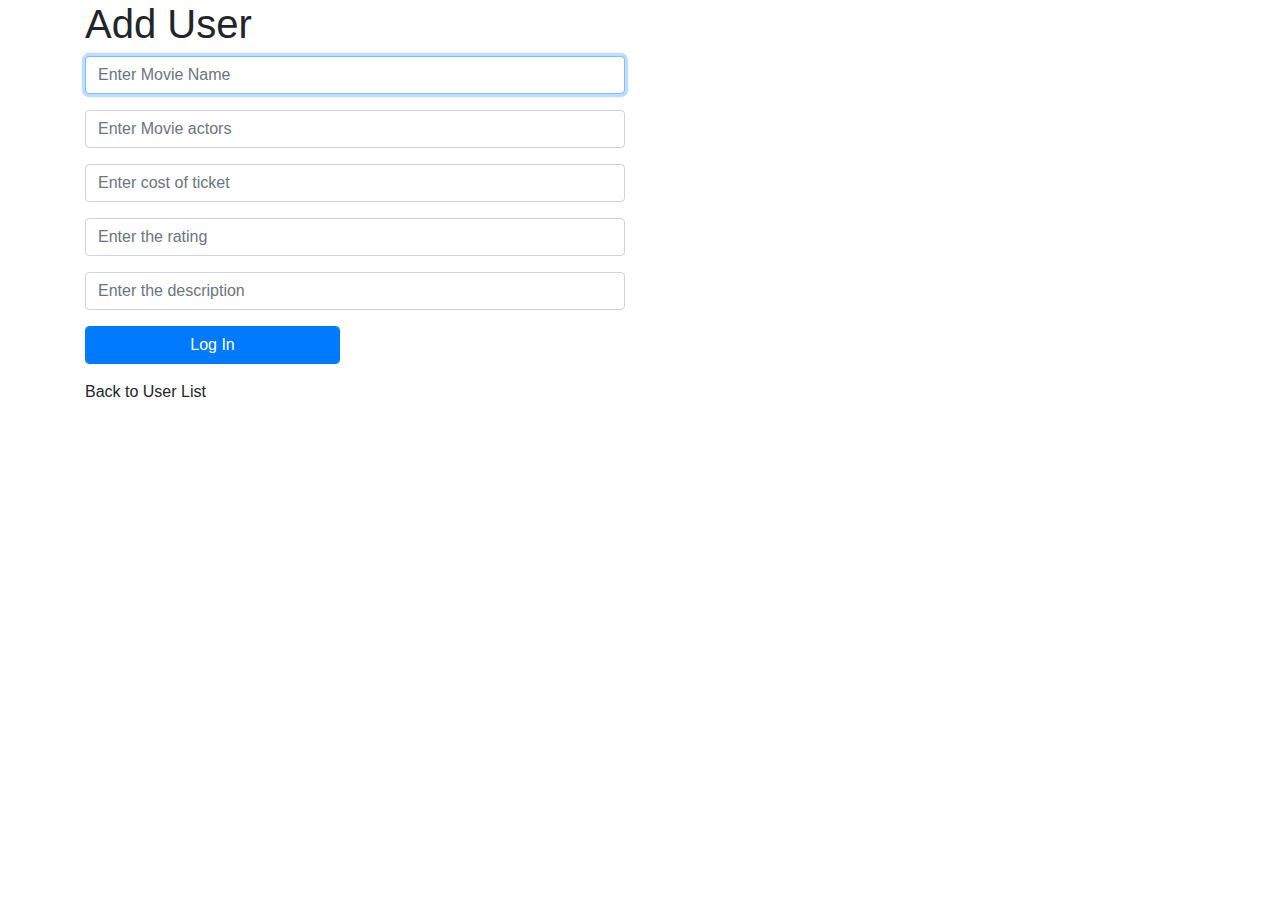
<file: OnlineTicketBookingSystem/src/main/templates/addMovieInfo.html>
<!DOCTYPE html>
<html>

<head>
    <link rel="stylesheet" href="https://stackpath.bootstrapcdn.com/bootstrap/4.5.2/css/bootstrap.min.css" integrity="sha384-JcKb8q3iqJ61gNV9KGb8thSsNjpSL0n8PARn9HuZOnIxN0hoP+VmmDGMN5t9UJ0Z" crossorigin="anonymous" />
    <script src="https://code.jquery.com/jquery-3.5.1.slim.min.js" integrity="sha384-DfXdz2htPH0lsSSs5nCTpuj/zy4C+OGpamoFVy38MVBnE+IbbVYUew+OrCXaRkfj" crossorigin="anonymous"></script>
    <script src="https://cdn.jsdelivr.net/npm/popper.js@1.16.1/dist/umd/popper.min.js" integrity="sha384-9/reFTGAW83EW2RDu2S0VKaIzap3H66lZH81PoYlFhbGU+6BZp6G7niu735Sk7lN" crossorigin="anonymous"></script>
    <script src="https://stackpath.bootstrapcdn.com/bootstrap/4.5.2/js/bootstrap.min.js" integrity="sha384-B4gt1jrGC7Jh4AgTPSdUtOBvfO8shuf57BaghqFfPlYxofvL8/KUEfYiJOMMV+rV" crossorigin="anonymous"></script>
    
    <link rel="stylesheet"
	href="https://stackpath.bootstrapcdn.com/bootstrap/4.1.3/css/bootstrap.min.css"
	integrity="sha384-MCw98/SFnGE8fJT3GXwEOngsV7Zt27NXFoaoApmYm81iuXoPkFOJwJ8ERdknLPMO"
	crossorigin="anonymous">
	<link  rel="stylesheet" href="" th:href="@{/css/style1.css}">
	 
</head>


<body>
   
        
        
        
        <div class = "container">
		<div class = "row">
			<div class = "col-md-6 col-md-offset-3">
				
				<h1> Add User </h1>
				<form th:action="@{/saveMovie}"  th:object="${movie}" method="POST">
				
					<div class = "form-group">
						
						<input type="text" class = "form-control" th:field="*{movie_name}" name = "username"
						placeholder="Enter Movie Name" autofocus="autofocus">
					</div>
					
					<div class="form-group">
						 <input type="text"
						 class="form-control"
							placeholder="Enter Movie actors"  th:field="*{actors}"/>
					</div>
					<div class="form-group">
						<input type="text"
							class="form-control"
							placeholder="Enter cost of ticket" th:field="*{amount}" />
					</div>
					<div class="form-group">
						<input type="text"
							class="form-control"
							placeholder="Enter the rating" th:field="*{rating}" />
					</div>
					<div class="form-group">
						<input type="text"
							class="form-control"
							placeholder="Enter the description" th:field="*{description}" />
					</div>
					
					<div class="form-group">
						<div class="row">
							<div class="col-sm-6 col-sm-offset-3">
								<input type="submit" name="login-submit" id="login-submit"
									class="form-control btn btn-primary" value="Log In" />
							</div>
						</div>
					</div>
				</form>
				<div class="form-group">
						 <a th:href="@{/}">Back to User List</a>
				</div>
			</div>
		</div>
	</div>
    
   
</body>

</html>
</file>
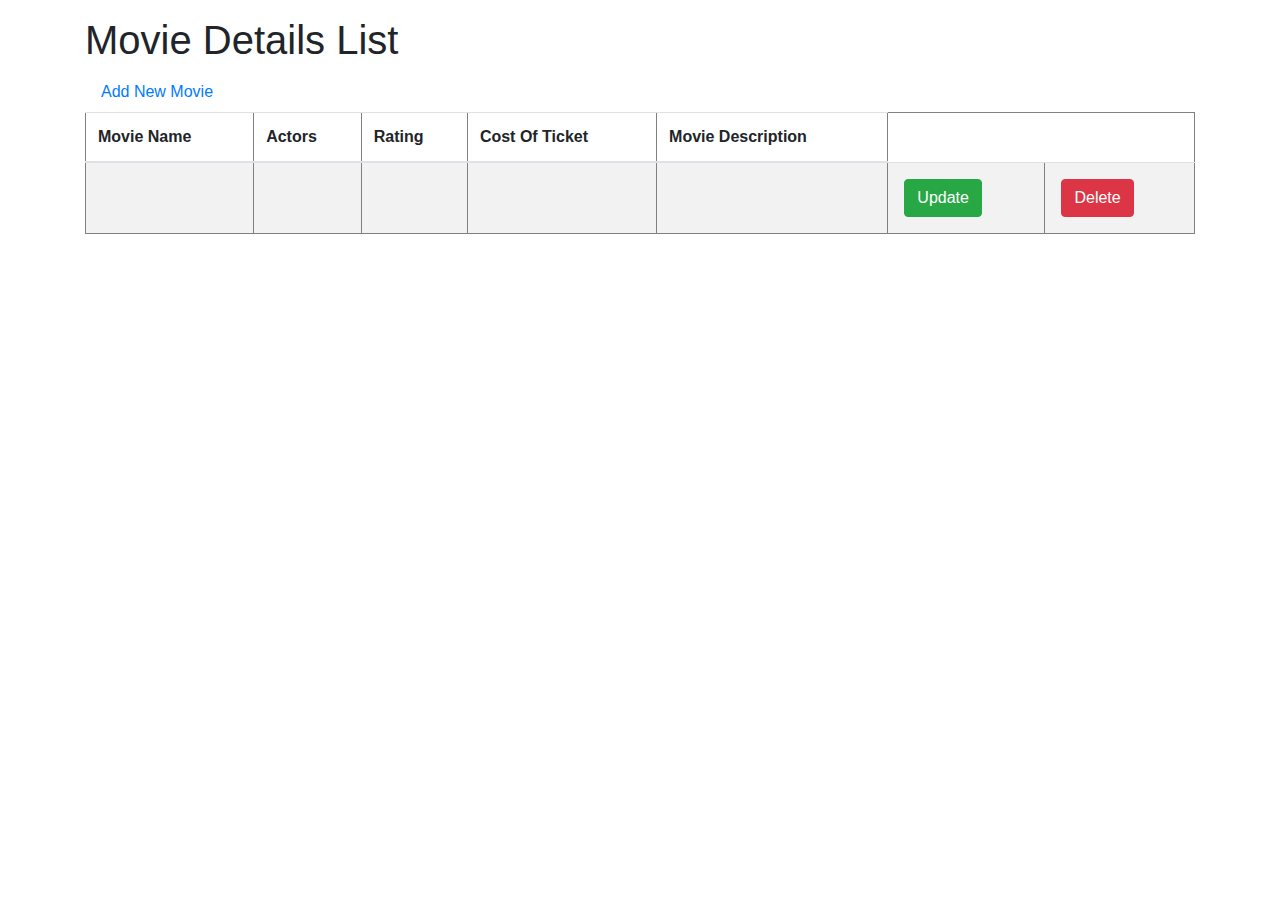
<file: OnlineTicketBookingSystem/src/main/templates/AdminAddMovies.html>
<!DOCTYPE html>
<html lang="en" xmlns:th="http://www.w3.org/1999/xhtml">
<head>
    <title>Movie Details</title>

    <link rel="stylesheet"
          href="https://stackpath.bootstrapcdn.com/bootstrap/4.1.3/css/bootstrap.min.css"
          integrity="sha384-MCw98/SFnGE8fJT3GXwEOngsV7Zt27NXFoaoApmYm81iuXoPkFOJwJ8ERdknLPMO"
          crossorigin="anonymous">
    <link rel="stylesheet" href="https://stackpath.bootstrapcdn.com/bootstrap/4.5.2/css/bootstrap.min.css"
          integrity="sha384-JcKb8q3iqJ61gNV9KGb8thSsNjpSL0n8PARn9HuZOnIxN0hoP+VmmDGMN5t9UJ0Z" crossorigin="anonymous"/>
    <script src="https://code.jquery.com/jquery-3.5.1.slim.min.js"
            integrity="sha384-DfXdz2htPH0lsSSs5nCTpuj/zy4C+OGpamoFVy38MVBnE+IbbVYUew+OrCXaRkfj"
            crossorigin="anonymous"></script>
    <script src="https://cdn.jsdelivr.net/npm/popper.js@1.16.1/dist/umd/popper.min.js"
            integrity="sha384-9/reFTGAW83EW2RDu2S0VKaIzap3H66lZH81PoYlFhbGU+6BZp6G7niu735Sk7lN"
            crossorigin="anonymous"></script>
    <script src="https://stackpath.bootstrapcdn.com/bootstrap/4.5.2/js/bootstrap.min.js"
            integrity="sha384-B4gt1jrGC7Jh4AgTPSdUtOBvfO8shuf57BaghqFfPlYxofvL8/KUEfYiJOMMV+rV"
            crossorigin="anonymous"></script>
    <link rel="stylesheet" href="" th:href="@{/css/style.css}">
</head>
<body>


<div class="container my-2  mt-3">
    <div>
        <h1 class="heading">Movie Details List</h1>
        <a class="nav-link" id="navItem4" th:href="@{/showNewMovieForm}">Add New Movie</a>
        <table border="1" class="table table-striped table-responsive.md">
            <thead>
            <tr>
                <th>Movie Name</th>
                <th>Actors</th>
                <th>Rating</th>
                <th>Cost Of Ticket</th>
                <th>Movie Description</th>


            </tr>
            </thead>
            <tbody>
            <tr th:each="movie : ${listMovie}">
                <td th:text="${movie.movie_name}"></td>
                <td th:text="${movie.actors}"></td>
                <td th:text="${movie.rating}"></td>
                <td th:text="${movie.amount}"></td>
                <td th:text="${movie.description}"></td>


                <td><a th:href="@{/showFormForUpdate/{id}(id=${movie.id})}" class="btn btn-success m-1">Update</a></td>
                <td><a th:href="@{/deleteUser/{id}(id=${movie.id})}" class="btn btn-danger m-1">Delete</a></td>


            </tr>
            </tbody>
        </table>
    </div>
</div>
</body>
</html>
</file>
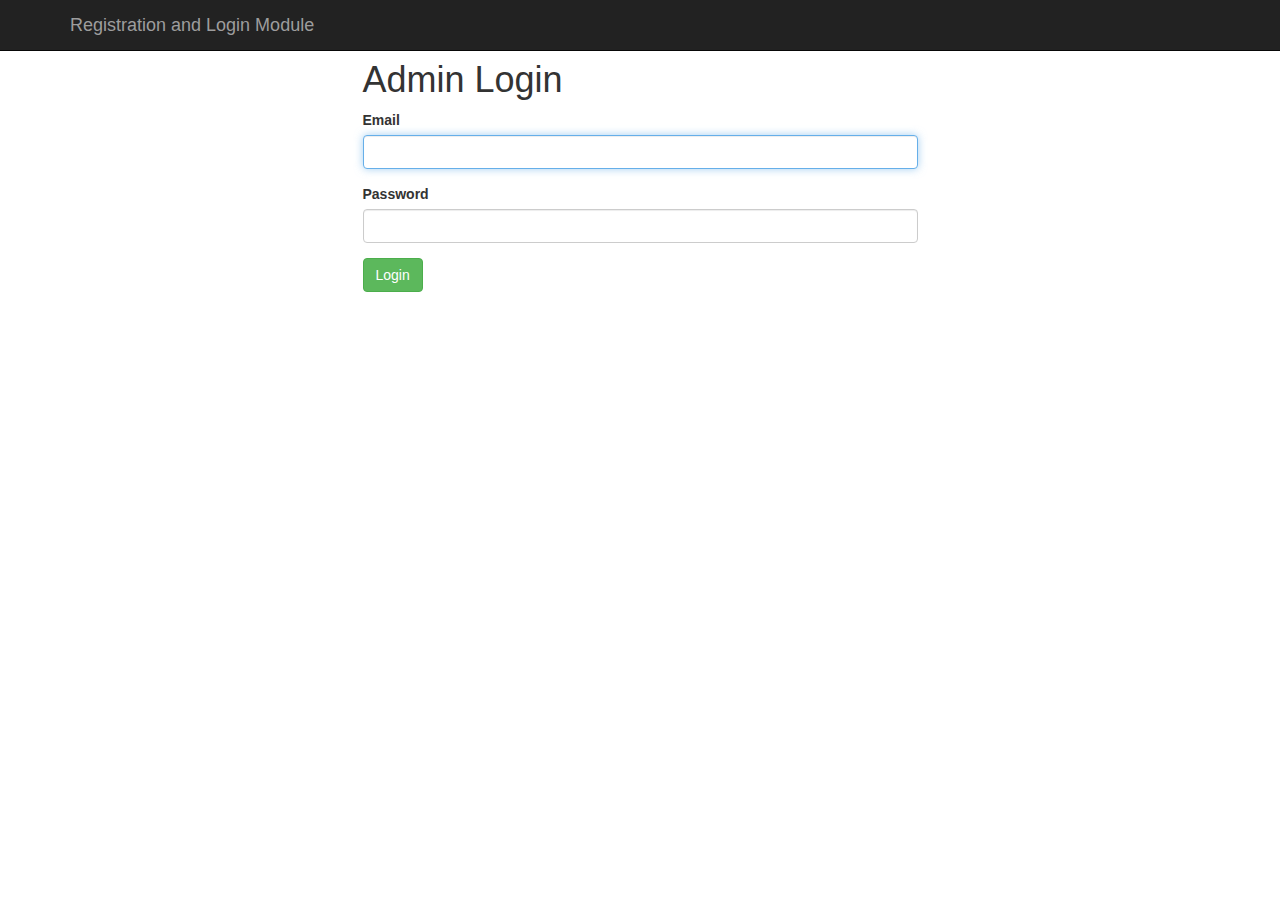
<file: OnlineTicketBookingSystem/src/main/templates/AdminLogin.html>
<!DOCTYPE html>
<html>
<head>
<meta charset="ISO-8859-1">
<title>Registration</title>
<link rel="stylesheet"
	href="https://maxcdn.bootstrapcdn.com/bootstrap/3.3.7/css/bootstrap.min.css"
	integrity="sha384-BVYiiSIFeK1dGmJRAkycuHAHRg32OmUcww7on3RYdg4Va+PmSTsz/K68vbdEjh4u"
	crossorigin="anonymous">
</head>
<body>

	<!-- create navigation bar ( header) -->
	<nav class="navbar navbar-inverse navbar-fixed-top">
		<div class="container">
			<div class="navbar-header">
				<button type="button" class="navbar-toggle collapsed"
					data-toggle="collapse" data-target="#navbar" aria-expanded="false"
					aria-controls="navbar">
					<span class="sr-only">Toggle navigation</span> <span
						class="icon-bar"></span> <span class="icon-bar"></span> <span
						class="icon-bar"></span>
				</button>
				<a class="navbar-brand" href="#" th:href="@{/}">Registration and
					Login Module</a>
			</div>
		</div>
	</nav>

<br>
<br>
	<!-- Create HTML registration form -->
	<div class="container">
		<div class="row">
			<div class="col-md-6 col-md-offset-3">

				
				<h1>Admin Login</h1>

				<form th:action="@{/}" method="post" th:object="${movie}">
					

					<div class="form-group">
						<label class="control-label" for="email"> Email </label> <input
							id="email" class="form-control"  required
							autofocus="autofocus" />
					</div>

					<div class="form-group">
						<label class="control-label" for="password"> Password </label> <input
							id="password" class="form-control" type="password"
							th:field="*{password}" required autofocus="autofocus" />
					</div>
					

					<div class="form-group">
						<button type="submit" class="btn btn-success">Login</button>
						
					</div>
				</form>
			</div>
		</div>
	</div>
</body>
</html>
</file>
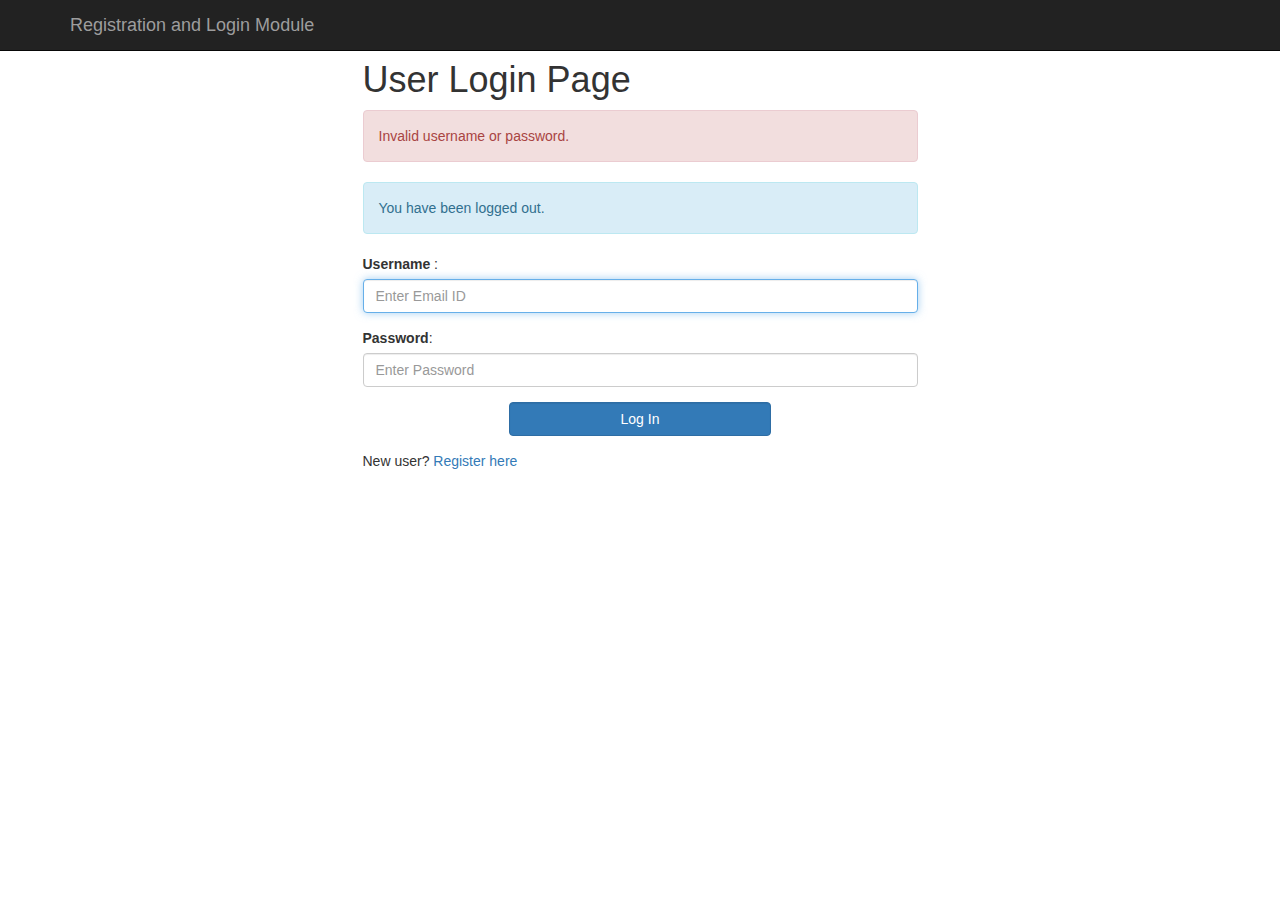
<file: OnlineTicketBookingSystem/src/main/templates/login.html>
<!DOCTYPE html>
<html>
<head>
<meta charset="ISO-8859-1">
<title>Registration and Login App</title>

<link rel="stylesheet"
	href="https://maxcdn.bootstrapcdn.com/bootstrap/3.3.7/css/bootstrap.min.css"
	integrity="sha384-BVYiiSIFeK1dGmJRAkycuHAHRg32OmUcww7on3RYdg4Va+PmSTsz/K68vbdEjh4u"
	crossorigin="anonymous">
	
</head>
<body>

	<!-- create navigation bar ( header) -->
	<nav class="navbar navbar-inverse navbar-fixed-top">
		<div class="container">
			<div class="navbar-header">
				<button type="button" class="navbar-toggle collapsed"
					data-toggle="collapse" data-target="#navbar" aria-expanded="false"
					aria-controls="navbar">
					<span class="sr-only">Toggle navigation</span> <span
						class="icon-bar"></span> <span class="icon-bar"></span> <span
						class="icon-bar"></span>
				</button>
				<a class="navbar-brand" href="#" th:href="@{/}">Registration and
					Login Module</a>
			</div>
		</div>
	</nav>
	
	<br>
	<br>
	<div class = "container">
		<div class = "row">
			<div class = "col-md-6 col-md-offset-3">
				
				<h1> User Login Page </h1>
				<form th:action="@{/login}" method="post">
					
					<!-- error message -->
					<div th:if="${param.error}">
						<div class="alert alert-danger">Invalid username or
							password.</div>
					</div>
				
					<!-- logout message -->
					<div th:if="${param.logout}">
						<div class="alert alert-info">You have been logged out.</div>
					</div>
					
					<div class = "form-group">
						<label for ="username"> Username </label> :
						<input type="text" class = "form-control" id ="username" name = "username"
						placeholder="Enter Email ID" autofocus="autofocus">
					</div>
					
					<div class="form-group">
						<label for="password">Password</label>: <input type="password"
							id="password" name="password" class="form-control"
							placeholder="Enter Password" />
					</div>
					
					<div class="form-group">
						<div class="row">
							<div class="col-sm-6 col-sm-offset-3">
								<input type="submit" name="login-submit" id="login-submit"
									class="form-control btn btn-primary" value="Log In" />
							</div>
						</div>
					</div>
				</form>
				<div class="form-group">
						<span>New user? <a href="/" th:href="@{/registration}">Register
								here</a></span>
				</div>
			</div>
		</div>
	</div>
</body>
</html>
</file>
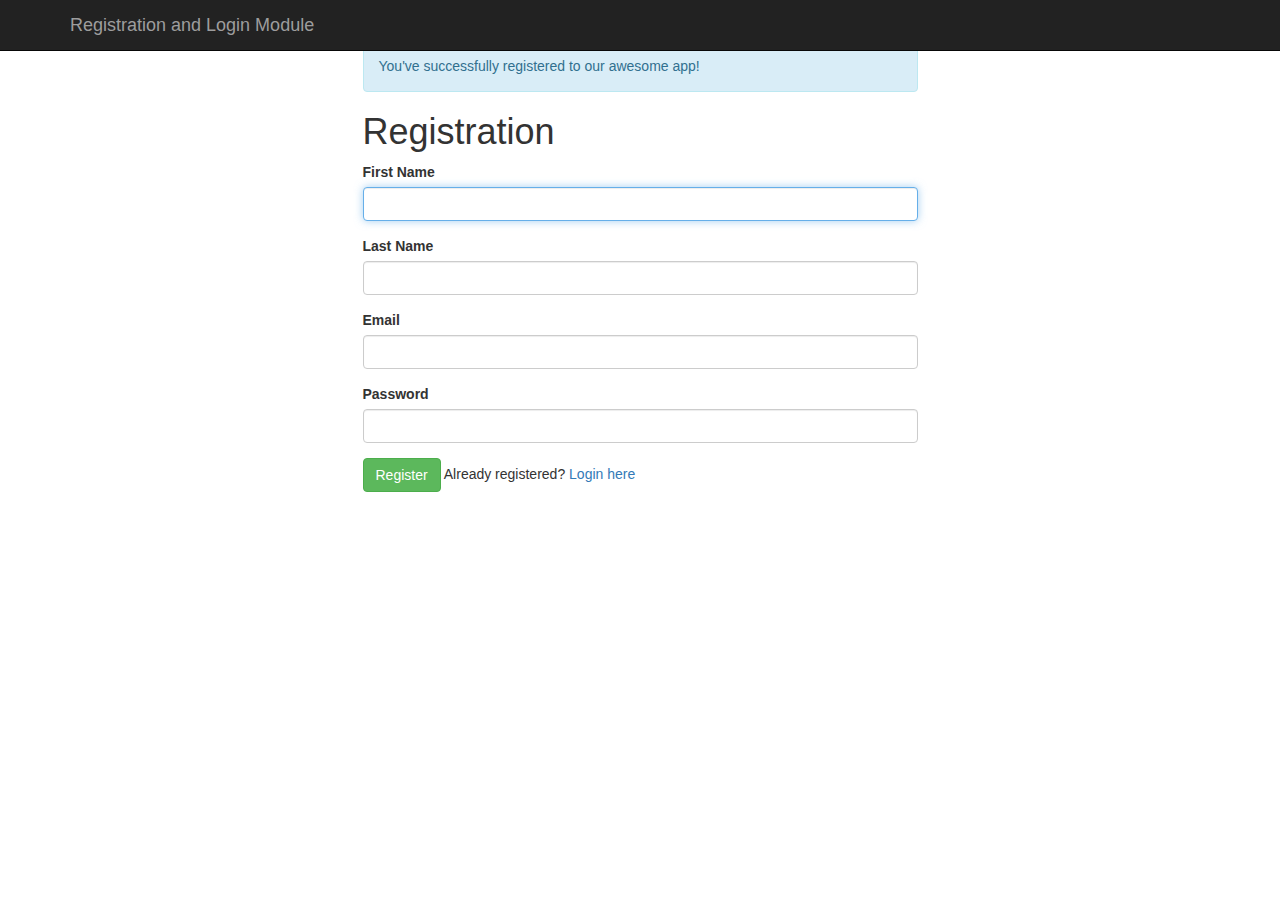
<file: OnlineTicketBookingSystem/src/main/templates/registration.html>
<!DOCTYPE html>
<html>
<head>
<meta charset="ISO-8859-1">
<title>Registration</title>
<link rel="stylesheet"
	href="https://maxcdn.bootstrapcdn.com/bootstrap/3.3.7/css/bootstrap.min.css"
	integrity="sha384-BVYiiSIFeK1dGmJRAkycuHAHRg32OmUcww7on3RYdg4Va+PmSTsz/K68vbdEjh4u"
	crossorigin="anonymous">
</head>
<body>

	<!-- create navigation bar ( header) -->
	<nav class="navbar navbar-inverse navbar-fixed-top">
		<div class="container">
			<div class="navbar-header">
				<button type="button" class="navbar-toggle collapsed"
					data-toggle="collapse" data-target="#navbar" aria-expanded="false"
					aria-controls="navbar">
					<span class="sr-only">Toggle navigation</span> <span
						class="icon-bar"></span> <span class="icon-bar"></span> <span
						class="icon-bar"></span>
				</button>
				<a class="navbar-brand" href="#" th:href="@{/}">Registration and
					Login Module</a>
			</div>
		</div>
	</nav>

<br>
<br>
	<!-- Create HTML registration form -->
	<div class="container">
		<div class="row">
			<div class="col-md-6 col-md-offset-3">

				<!-- success message -->
				<div th:if="${param.success}">
					<div class="alert alert-info">You've successfully registered
						to our awesome app!</div>
				</div>

				<h1>Registration</h1>

				<form th:action="@{/registration}" method="post" th:object="${user}">
					<div class="form-group">
						<label class="control-label" for="firstName"> First Name </label>
						<input id="firstName" class="form-control" th:field="*{firstName}"
							required autofocus="autofocus" />
					</div>

					<div class="form-group">
						<label class="control-label" for="lastName"> Last Name </label> <input
							id="lastName" class="form-control" th:field="*{lastName}"
							required autofocus="autofocus" />
					</div>

					<div class="form-group">
						<label class="control-label" for="email"> Email </label> <input
							id="email" class="form-control" th:field="*{email}" required
							autofocus="autofocus" />
					</div>

					<div class="form-group">
						<label class="control-label" for="password"> Password </label> <input
							id="password" class="form-control" type="password"
							th:field="*{password}" required autofocus="autofocus" />
					</div>

					<div class="form-group">
						<button type="submit" class="btn btn-success">Register</button>
						<span>Already registered? <a href="/" th:href="@{/login}">Login
								here</a></span>
					</div>
				</form>
			</div>
		</div>
	</div>
</body>
</html>
</file>
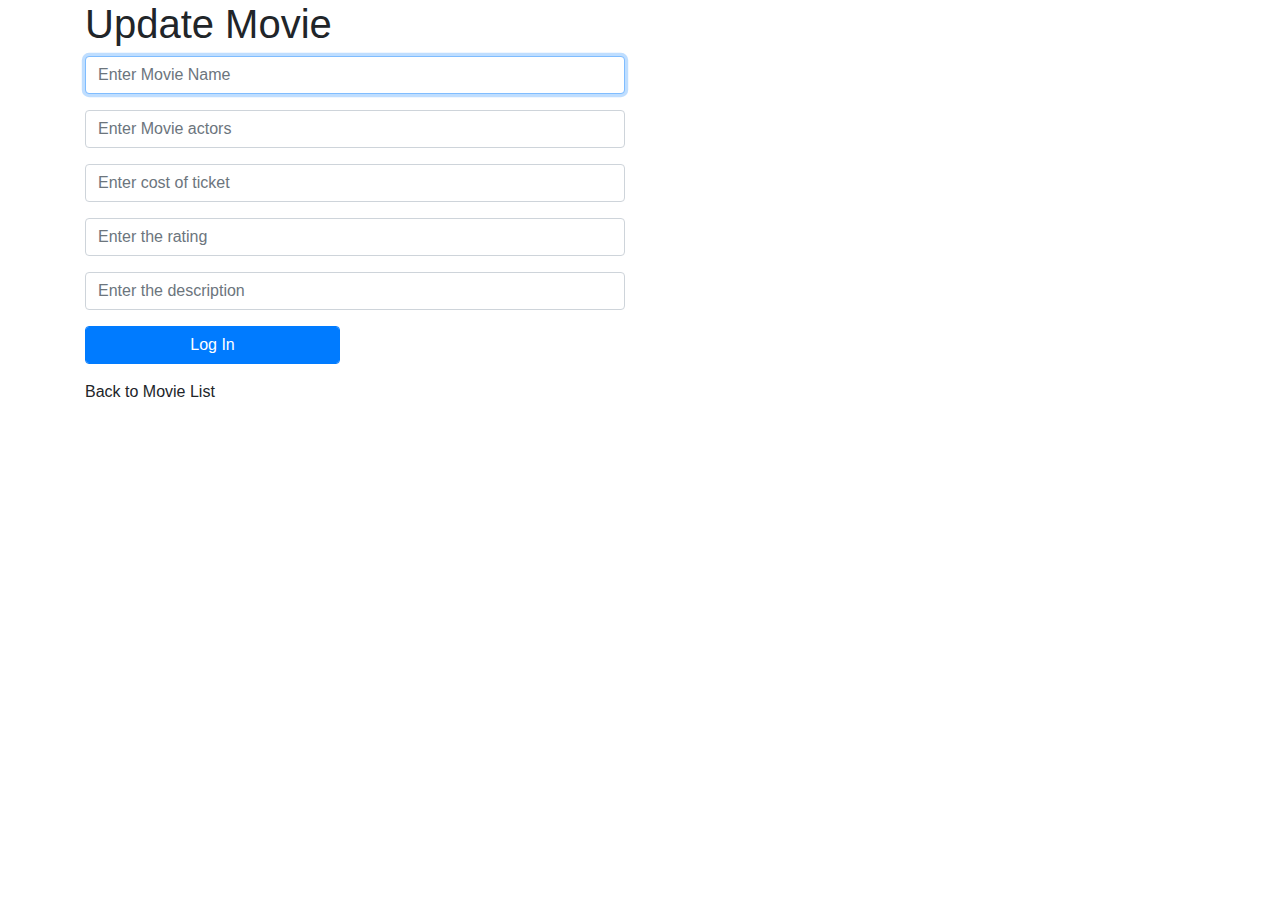
<file: OnlineTicketBookingSystem/src/main/templates/update_movie.html>
<!DOCTYPE html>
<html lang="en" xmlns:th="http://www.thymeleaf.org">

<head>
    <title>User Update </title>
    <link rel="stylesheet"
	href="https://stackpath.bootstrapcdn.com/bootstrap/4.1.3/css/bootstrap.min.css">
</head>
</head>

<body>

   <div class = "container">
		<div class = "row">
			<div class = "col-md-6 col-md-offset-3">
				
				<h1> Update Movie </h1>
				<form th:action="@{/saveAdmin}"  th:object="${movie}" method="post">
				
					
					
					<div class = "form-group">
						
						<div class = "form-group">
						
						<input type="text" class = "form-control" th:field="*{movie_name}" name = "username"
						placeholder="Enter Movie Name" autofocus="autofocus">
					</div>
					
					<div class="form-group">
						 <input type="text"
						 class="form-control"
							placeholder="Enter Movie actors"  th:field="*{actors}"/>
					</div>
					<div class="form-group">
						<input type="text"
							class="form-control"
							placeholder="Enter cost of ticket" th:field="*{amount}" />
					</div>
					<div class="form-group">
						<input type="text"
							class="form-control"
							placeholder="Enter the rating" th:field="*{rating}" />
					</div>
					<div class="form-group">
						<input type="text"
							class="form-control"
							placeholder="Enter the description" th:field="*{description}" />
					</div>
					
					
					
					<div class="form-group">
						<div class="row">
							<div class="col-sm-6 col-sm-offset-3">
								<input type="submit" name="login-submit" id="login-submit"
									class="form-control btn btn-primary" value="Log In" />
							</div>
						</div>
					</div>
				</form>
				<div class="form-group">
						 <a th:href="@{/}">Back to Movie List</a>
				</div>
			</div>
		</div>
	</div>
    
   

    
   
</body>

</html>
</file>
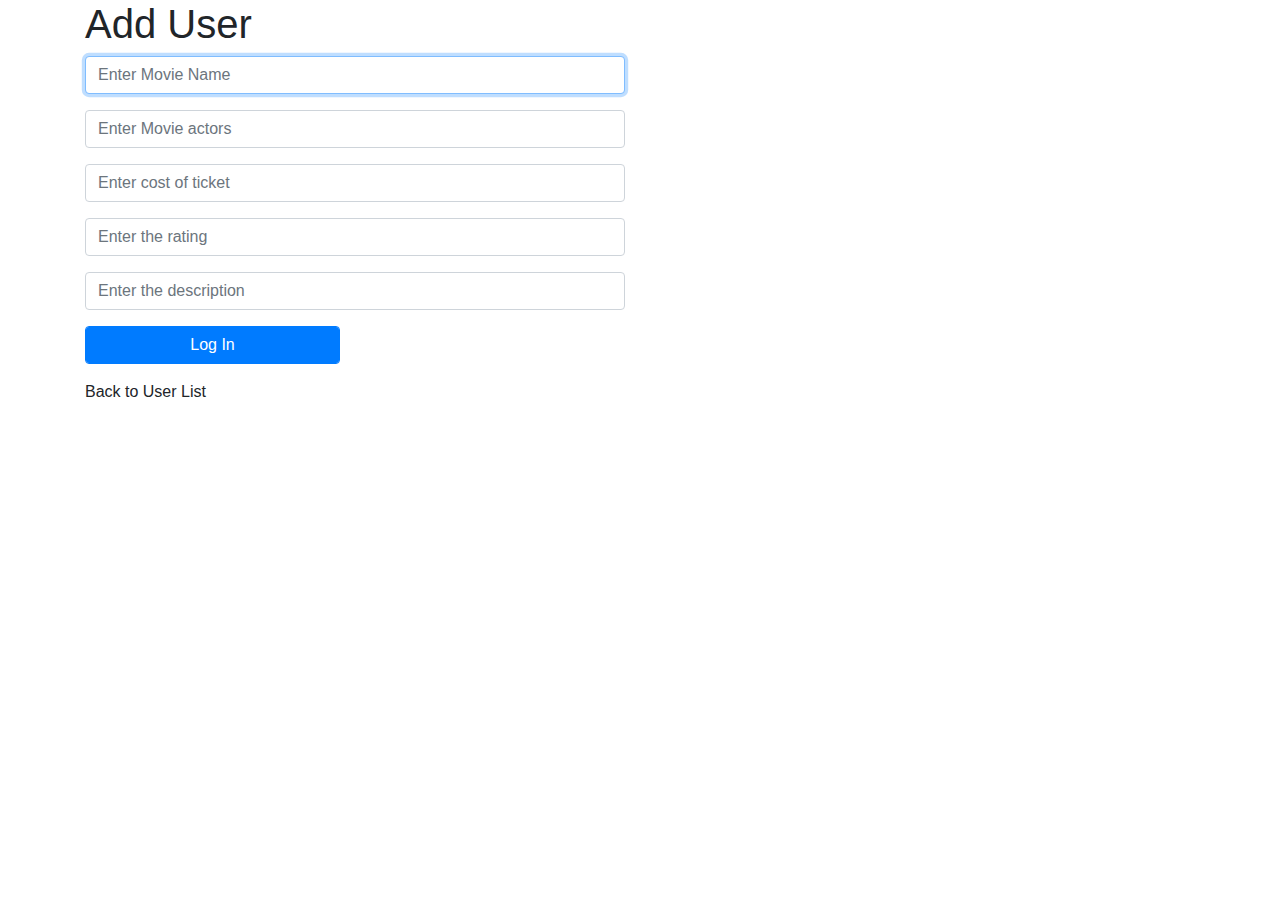
<file: OnlineTicketBookingSystem/target/classes/templates/addMovieInfo.html>
<!DOCTYPE html>
<html>

<head>
    <link rel="stylesheet" href="https://stackpath.bootstrapcdn.com/bootstrap/4.5.2/css/bootstrap.min.css" integrity="sha384-JcKb8q3iqJ61gNV9KGb8thSsNjpSL0n8PARn9HuZOnIxN0hoP+VmmDGMN5t9UJ0Z" crossorigin="anonymous" />
    <script src="https://code.jquery.com/jquery-3.5.1.slim.min.js" integrity="sha384-DfXdz2htPH0lsSSs5nCTpuj/zy4C+OGpamoFVy38MVBnE+IbbVYUew+OrCXaRkfj" crossorigin="anonymous"></script>
    <script src="https://cdn.jsdelivr.net/npm/popper.js@1.16.1/dist/umd/popper.min.js" integrity="sha384-9/reFTGAW83EW2RDu2S0VKaIzap3H66lZH81PoYlFhbGU+6BZp6G7niu735Sk7lN" crossorigin="anonymous"></script>
    <script src="https://stackpath.bootstrapcdn.com/bootstrap/4.5.2/js/bootstrap.min.js" integrity="sha384-B4gt1jrGC7Jh4AgTPSdUtOBvfO8shuf57BaghqFfPlYxofvL8/KUEfYiJOMMV+rV" crossorigin="anonymous"></script>
    
    <link rel="stylesheet"
	href="https://stackpath.bootstrapcdn.com/bootstrap/4.1.3/css/bootstrap.min.css"
	integrity="sha384-MCw98/SFnGE8fJT3GXwEOngsV7Zt27NXFoaoApmYm81iuXoPkFOJwJ8ERdknLPMO"
	crossorigin="anonymous">
	<link  rel="stylesheet" href="" th:href="@{/css/style1.css}">
	 
</head>


<body>
   
        
        
        
        <div class = "container">
		<div class = "row">
			<div class = "col-md-6 col-md-offset-3">
				
				<h1> Add User </h1>
				<form th:action="@{/saveMovie}"  th:object="${movie}" method="POST">
				
					<div class = "form-group">
						
						<input type="text" class = "form-control" th:field="*{movie_name}" name = "username"
						placeholder="Enter Movie Name" autofocus="autofocus">
					</div>
					
					<div class="form-group">
						 <input type="text"
						 class="form-control"
							placeholder="Enter Movie actors"  th:field="*{actors}"/>
					</div>
					<div class="form-group">
						<input type="text"
							class="form-control"
							placeholder="Enter cost of ticket" th:field="*{amount}" />
					</div>
					<div class="form-group">
						<input type="text"
							class="form-control"
							placeholder="Enter the rating" th:field="*{rating}" />
					</div>
					<div class="form-group">
						<input type="text"
							class="form-control"
							placeholder="Enter the description" th:field="*{description}" />
					</div>
					
					<div class="form-group">
						<div class="row">
							<div class="col-sm-6 col-sm-offset-3">
								<input type="submit" name="login-submit" id="login-submit"
									class="form-control btn btn-primary" value="Log In" />
							</div>
						</div>
					</div>
				</form>
				<div class="form-group">
						 <a th:href="@{/}">Back to User List</a>
				</div>
			</div>
		</div>
	</div>
    
   
</body>

</html>
</file>
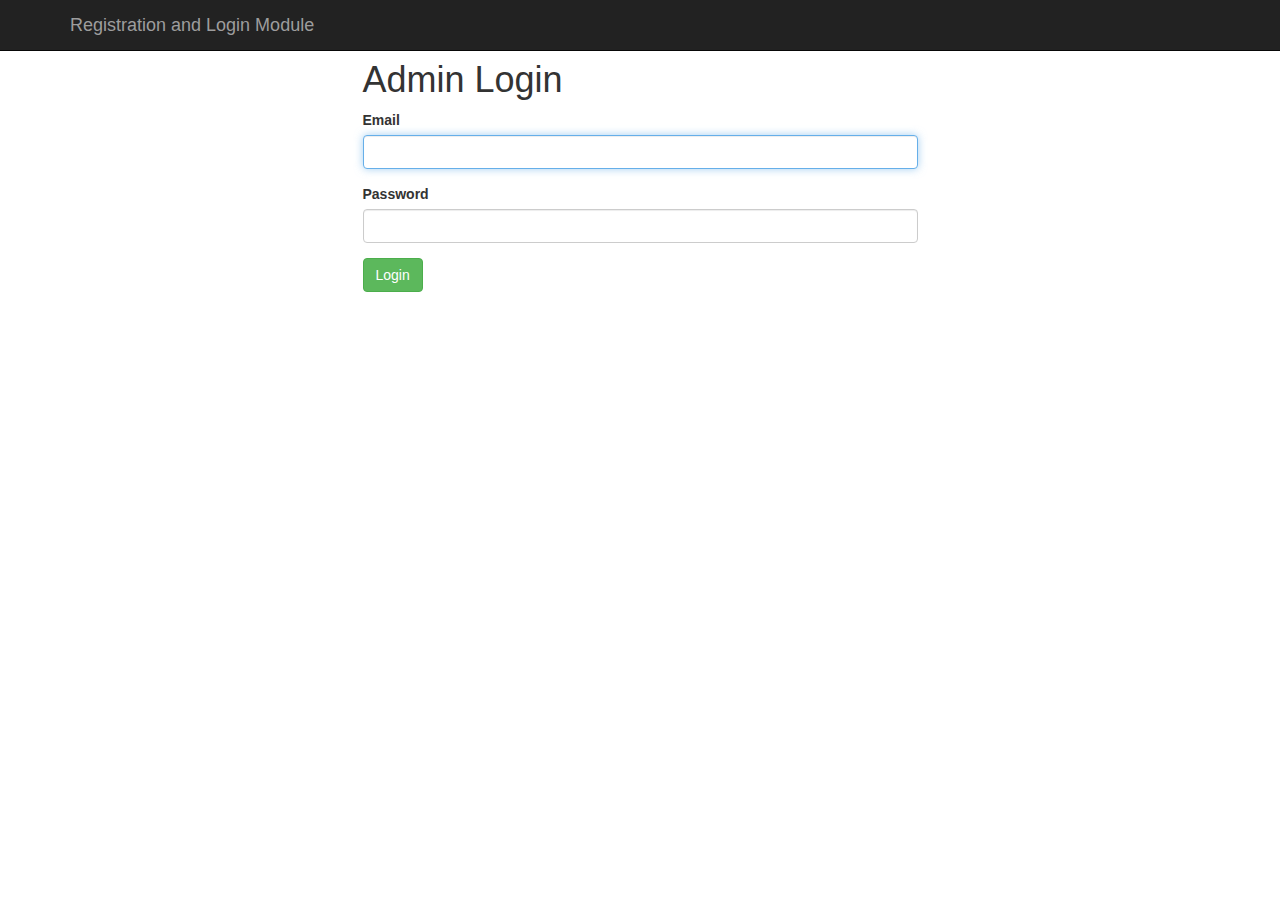
<file: OnlineTicketBookingSystem/target/classes/templates/AdminLogin.html>
<!DOCTYPE html>
<html>
<head>
<meta charset="ISO-8859-1">
<title>Registration</title>
<link rel="stylesheet"
	href="https://maxcdn.bootstrapcdn.com/bootstrap/3.3.7/css/bootstrap.min.css"
	integrity="sha384-BVYiiSIFeK1dGmJRAkycuHAHRg32OmUcww7on3RYdg4Va+PmSTsz/K68vbdEjh4u"
	crossorigin="anonymous">
</head>
<body>

	<!-- create navigation bar ( header) -->
	<nav class="navbar navbar-inverse navbar-fixed-top">
		<div class="container">
			<div class="navbar-header">
				<button type="button" class="navbar-toggle collapsed"
					data-toggle="collapse" data-target="#navbar" aria-expanded="false"
					aria-controls="navbar">
					<span class="sr-only">Toggle navigation</span> <span
						class="icon-bar"></span> <span class="icon-bar"></span> <span
						class="icon-bar"></span>
				</button>
				<a class="navbar-brand" href="#" th:href="@{/}">Registration and
					Login Module</a>
			</div>
		</div>
	</nav>

<br>
<br>
	<!-- Create HTML registration form -->
	<div class="container">
		<div class="row">
			<div class="col-md-6 col-md-offset-3">

				
				<h1>Admin Login</h1>

				<form th:action="@{/}" method="post" th:object="${movie}">
					

					<div class="form-group">
						<label class="control-label" for="email"> Email </label> <input
							id="email" class="form-control"  required
							autofocus="autofocus" />
					</div>

					<div class="form-group">
						<label class="control-label" for="password"> Password </label> <input
							id="password" class="form-control" type="password"
							th:field="*{password}" required autofocus="autofocus" />
					</div>
					

					<div class="form-group">
						<button type="submit" class="btn btn-success">Login</button>
						
					</div>
				</form>
			</div>
		</div>
	</div>
</body>
</html>
</file>
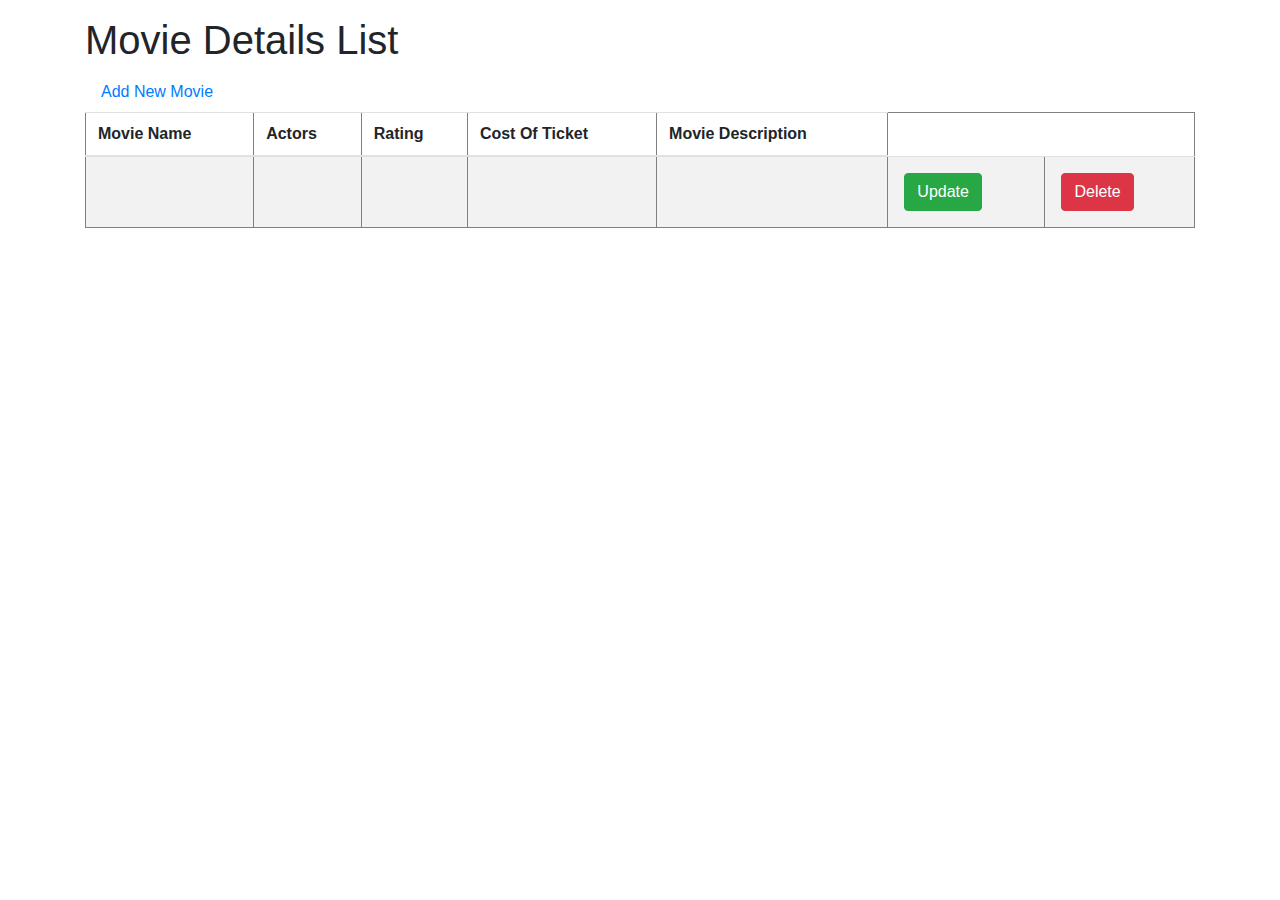
<file: OnlineTicketBookingSystem/target/classes/templates/AminAddMovies.html>
<html>
<head>
<title>Movie Details</title>
 
<link rel="stylesheet"
	href="https://stackpath.bootstrapcdn.com/bootstrap/4.1.3/css/bootstrap.min.css"
	integrity="sha384-MCw98/SFnGE8fJT3GXwEOngsV7Zt27NXFoaoApmYm81iuXoPkFOJwJ8ERdknLPMO"
	crossorigin="anonymous">
	 <link rel="stylesheet" href="https://stackpath.bootstrapcdn.com/bootstrap/4.5.2/css/bootstrap.min.css" integrity="sha384-JcKb8q3iqJ61gNV9KGb8thSsNjpSL0n8PARn9HuZOnIxN0hoP+VmmDGMN5t9UJ0Z" crossorigin="anonymous" />
    <script src="https://code.jquery.com/jquery-3.5.1.slim.min.js" integrity="sha384-DfXdz2htPH0lsSSs5nCTpuj/zy4C+OGpamoFVy38MVBnE+IbbVYUew+OrCXaRkfj" crossorigin="anonymous"></script>
    <script src="https://cdn.jsdelivr.net/npm/popper.js@1.16.1/dist/umd/popper.min.js" integrity="sha384-9/reFTGAW83EW2RDu2S0VKaIzap3H66lZH81PoYlFhbGU+6BZp6G7niu735Sk7lN" crossorigin="anonymous"></script>
    <script src="https://stackpath.bootstrapcdn.com/bootstrap/4.5.2/js/bootstrap.min.js" integrity="sha384-B4gt1jrGC7Jh4AgTPSdUtOBvfO8shuf57BaghqFfPlYxofvL8/KUEfYiJOMMV+rV" crossorigin="anonymous"></script>
    <link  rel="stylesheet" href="" th:href="@{/css/style.css}">
</head>
<body>




<div class="container my-2  mt-3">
<div>
<h1 class="heading">Movie Details List</h1>
<a th:href="@{/showNewMovieForm}" class="nav-link" id="navItem4">Add New Movie</a>
<table border="1" class="table table-striped table-responsive.md">
<thead>
<tr>
<th>Movie Name</th>
<th>Actors</th>
<th>Rating</th>
<th>Cost Of Ticket</th>
<th>Movie Description</th>


</tr>
</thead>
<tbody>
<tr th:each="movie : ${listMovie}">
<td th:text="${movie.movie_name}"></td>
<td th:text="${movie.actors}"></td>
<td th:text="${movie.rating}"></td>
<td th:text="${movie.amount}"></td>
<td th:text="${movie.description}"></td>


<td> <a th:href="@{/showFormForUpdate/{id}(id=${movie.id})}" class="btn btn-success m-1">Update</td>
<td> <a th:href="@{/deleteUser/{id}(id=${movie.id})}" class="btn btn-danger m-1">Delete</td>



</tr>
</tbody>
</table>
</div>
 
</body>
</html>
</file>
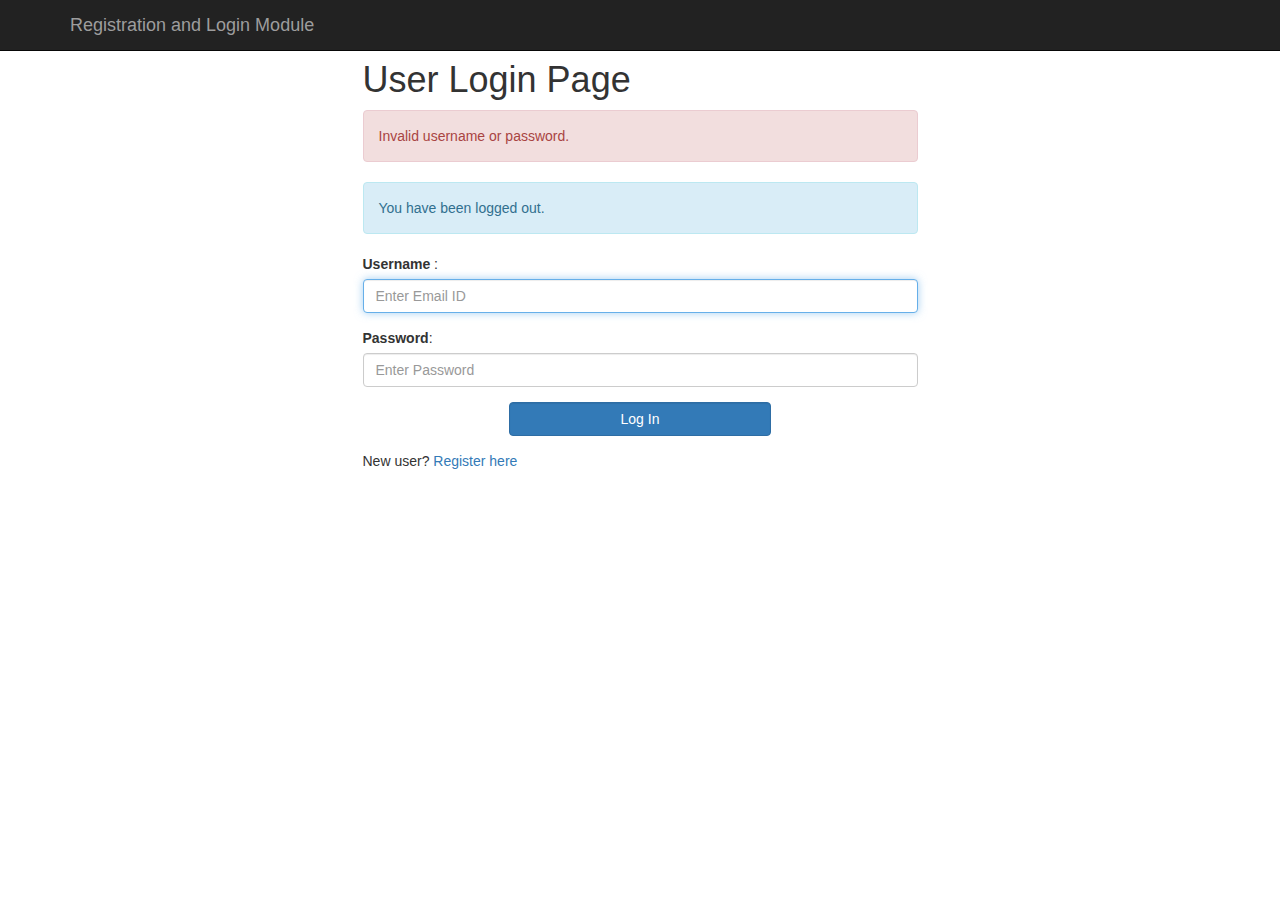
<file: OnlineTicketBookingSystem/target/classes/templates/login.html>
<!DOCTYPE html>
<html>
<head>
<meta charset="ISO-8859-1">
<title>Registration and Login App</title>

<link rel="stylesheet"
	href="https://maxcdn.bootstrapcdn.com/bootstrap/3.3.7/css/bootstrap.min.css"
	integrity="sha384-BVYiiSIFeK1dGmJRAkycuHAHRg32OmUcww7on3RYdg4Va+PmSTsz/K68vbdEjh4u"
	crossorigin="anonymous">
	
</head>
<body>

	<!-- create navigation bar ( header) -->
	<nav class="navbar navbar-inverse navbar-fixed-top">
		<div class="container">
			<div class="navbar-header">
				<button type="button" class="navbar-toggle collapsed"
					data-toggle="collapse" data-target="#navbar" aria-expanded="false"
					aria-controls="navbar">
					<span class="sr-only">Toggle navigation</span> <span
						class="icon-bar"></span> <span class="icon-bar"></span> <span
						class="icon-bar"></span>
				</button>
				<a class="navbar-brand" href="#" th:href="@{/}">Registration and
					Login Module</a>
			</div>
		</div>
	</nav>
	
	<br>
	<br>
	<div class = "container">
		<div class = "row">
			<div class = "col-md-6 col-md-offset-3">
				
				<h1> User Login Page </h1>
				<form th:action="@{/login}" method="post">
					
					<!-- error message -->
					<div th:if="${param.error}">
						<div class="alert alert-danger">Invalid username or
							password.</div>
					</div>
				
					<!-- logout message -->
					<div th:if="${param.logout}">
						<div class="alert alert-info">You have been logged out.</div>
					</div>
					
					<div class = "form-group">
						<label for ="username"> Username </label> :
						<input type="text" class = "form-control" id ="username" name = "username"
						placeholder="Enter Email ID" autofocus="autofocus">
					</div>
					
					<div class="form-group">
						<label for="password">Password</label>: <input type="password"
							id="password" name="password" class="form-control"
							placeholder="Enter Password" />
					</div>
					
					<div class="form-group">
						<div class="row">
							<div class="col-sm-6 col-sm-offset-3">
								<input type="submit" name="login-submit" id="login-submit"
									class="form-control btn btn-primary" value="Log In" />
							</div>
						</div>
					</div>
				</form>
				<div class="form-group">
						<span>New user? <a href="/" th:href="@{/registration}">Register
								here</a></span>
				</div>
			</div>
		</div>
	</div>
</body>
</html>
</file>
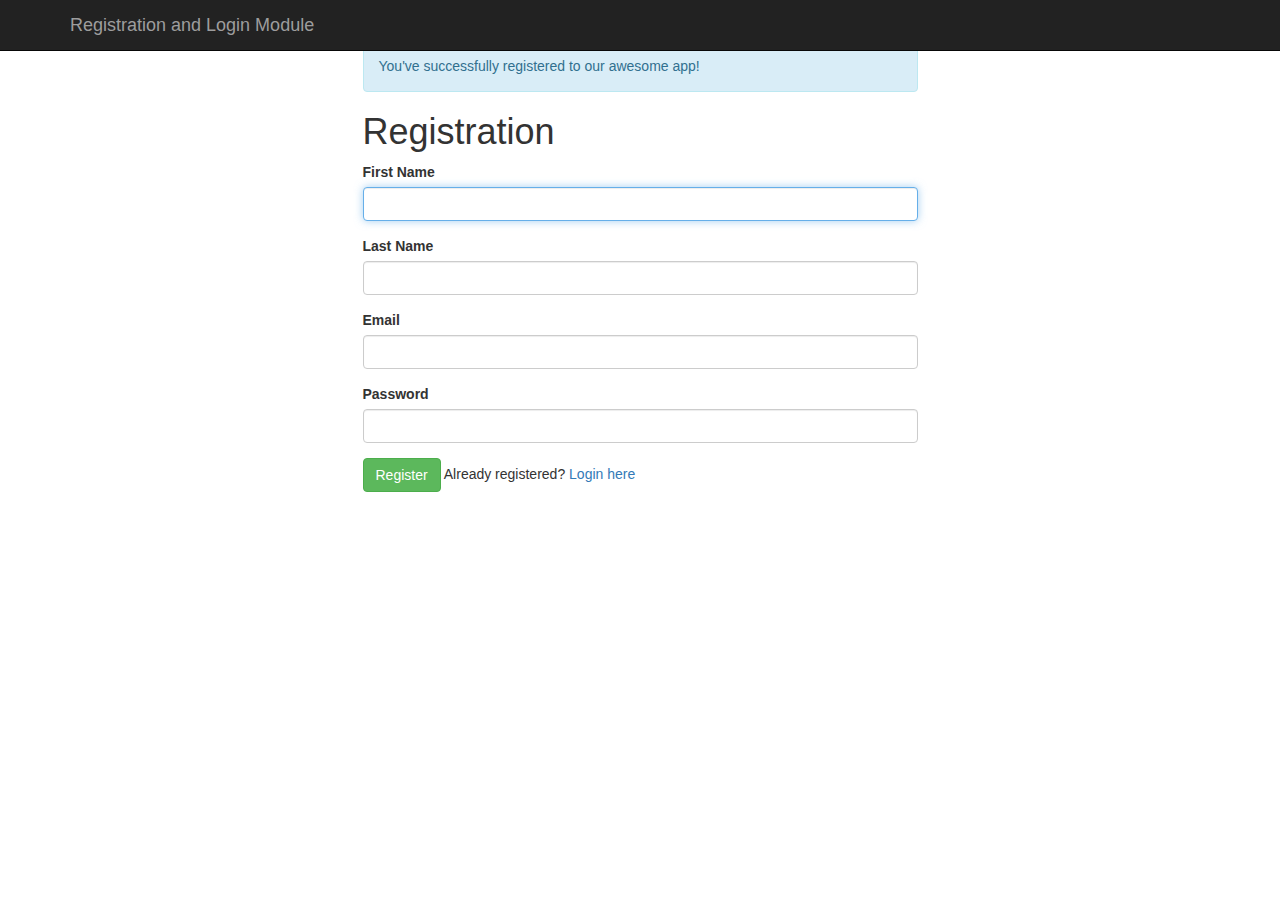
<file: OnlineTicketBookingSystem/target/classes/templates/registration.html>
<!DOCTYPE html>
<html xmlns:th="http://www.w3.org/1999/xhtml">
<head>
<meta charset="ISO-8859-1">
<title>Registration</title>
<link rel="stylesheet"
	href="https://maxcdn.bootstrapcdn.com/bootstrap/3.3.7/css/bootstrap.min.css"
	integrity="sha384-BVYiiSIFeK1dGmJRAkycuHAHRg32OmUcww7on3RYdg4Va+PmSTsz/K68vbdEjh4u"
	crossorigin="anonymous">
</head>
<body>

	<!-- create navigation bar ( header) -->
	<nav class="navbar navbar-inverse navbar-fixed-top">
		<div class="container">
			<div class="navbar-header">
				<button type="button" class="navbar-toggle collapsed"
					data-toggle="collapse" data-target="#navbar" aria-expanded="false"
					aria-controls="navbar">
					<span class="sr-only">Toggle navigation</span> <span
						class="icon-bar"></span> <span class="icon-bar"></span> <span
						class="icon-bar"></span>
				</button>
				<a class="navbar-brand" href="#" th:href="@{/}">Registration and
					Login Module</a>
			</div>
		</div>
	</nav>

<br>
<br>
	<!-- Create HTML registration form -->
	<div class="container">
		<div class="row">
			<div class="col-md-6 col-md-offset-3">

				<!-- success message -->
				<div th:if="${param.success}">
					<div class="alert alert-info">You've successfully registered
						to our awesome app!</div>
				</div>

				<h1>Registration</h1>

				<form th:action="@{/registration}" method="post" th:object="${user}">
					<div class="form-group">
						<label class="control-label" for="firstName"> First Name </label>
						<input id="firstName" class="form-control" th:field="*{firstName}"
							required autofocus="autofocus" />
					</div>

					<div class="form-group">
						<label class="control-label" for="lastName"> Last Name </label> <input
							id="lastName" class="form-control" th:field="*{lastName}"
							required autofocus="autofocus" />
					</div>

					<div class="form-group">
						<label class="control-label" for="email"> Email </label> <input
							id="email" class="form-control" th:field="*{email}" required
							autofocus="autofocus" />
					</div>

					<div class="form-group">
						<label class="control-label" for="password"> Password </label> <input
							id="password" class="form-control" type="password"
							th:field="*{password}" required autofocus="autofocus" />
					</div>

					<div class="form-group">
						<button type="submit" class="btn btn-success">Register</button>
						<span>Already registered? <a href="/" th:href="@{/login}">Login
								here</a></span>
					</div>
				</form>
			</div>
		</div>
	</div>
</body>
</html>
</file>
